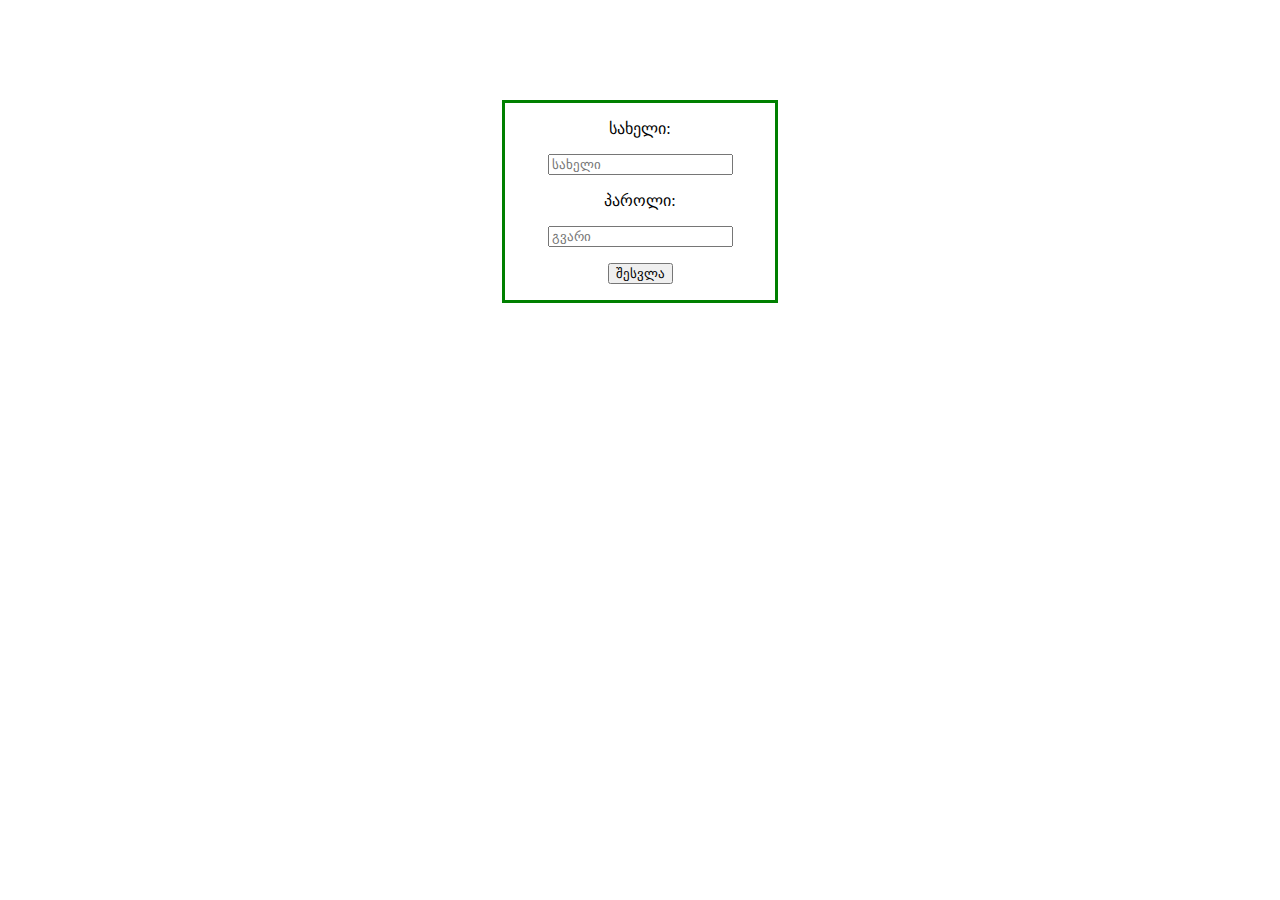
<file: web/index.html>
<html>
    <head>
        <title>მთავარი</title>
        <meta charset="UTF-8">
        <link rel="stylesheet" href="css/style.css">
    </head>

    <body>
        <div class="mainDiv">
            <form method="post" action="/login">
                <p>სახელი:</p>
                <input type="text" placeholder="სახელი" name="usernameField">
                <p>პაროლი:</p>
                <input type="password" placeholder="გვარი" name="passwordField">
                <p></p>
                <input type="submit" value="შესვლა">
            </form>
        </div>
    </body>
</html>
</file>
<file: web/css/style.css>
.mainDiv {
    border-style: solid;
    border-color: green;
    width: 270px;
    margin:0 auto;
    text-align: center;
    vertical-align: middle;
    margin-top: 100px;
}


.helloP {
    font-size: 25px;
    color: red;
    text-align: center;
    padding-top: 100px;
}

.failedAuth {
    color: red;
    text-align: center;
    font-size: 12px;
}
</file>
